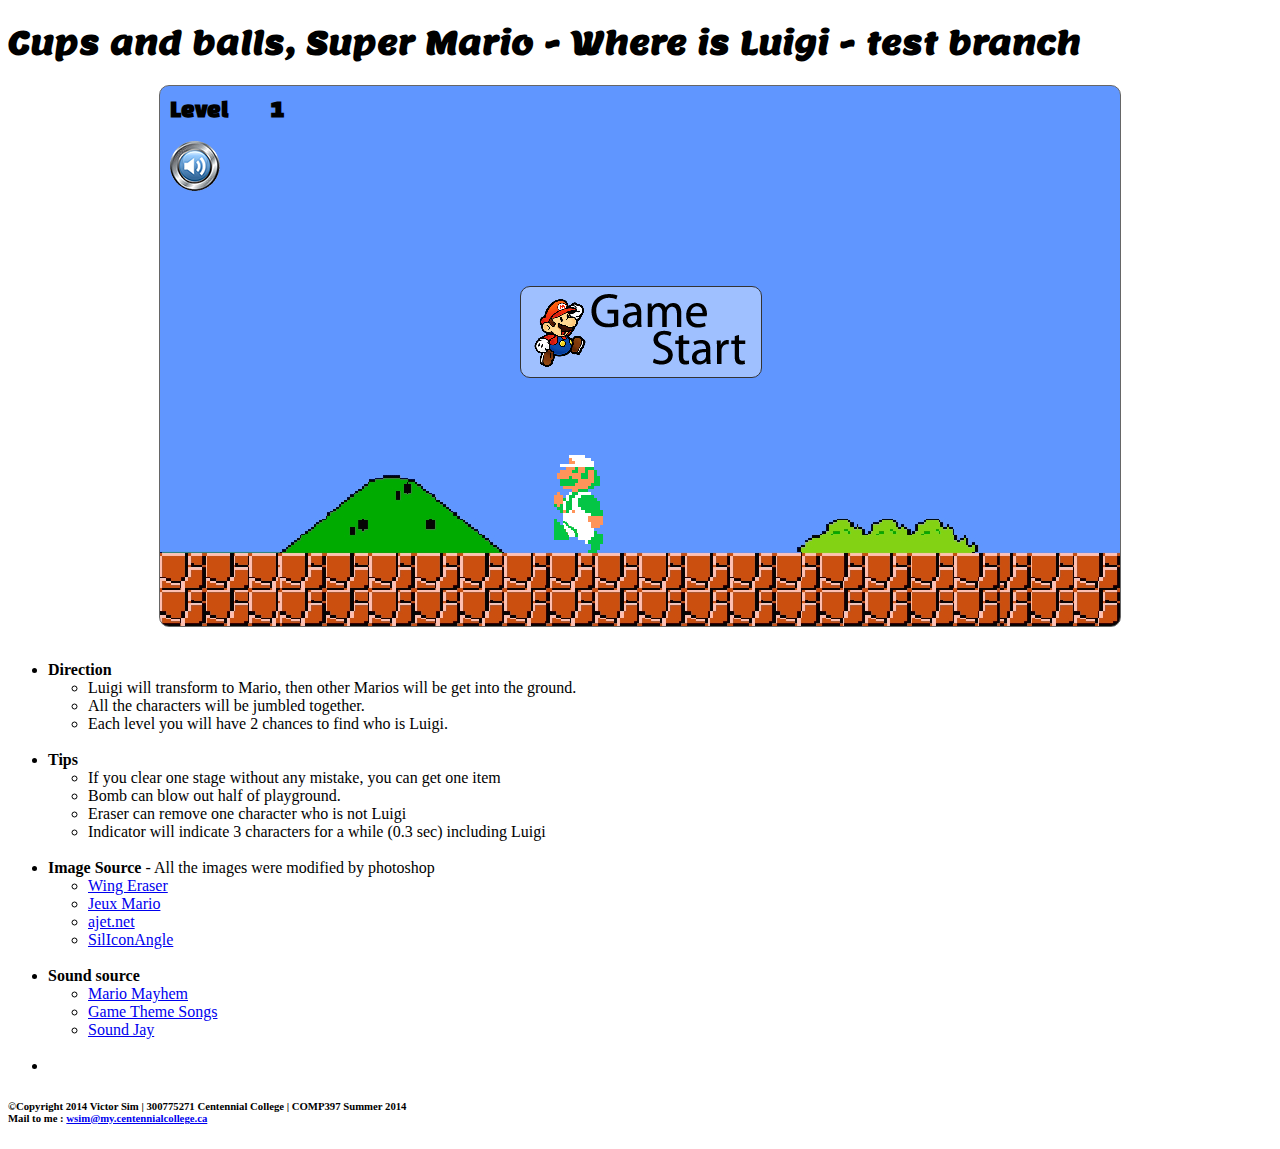
<file: index.html>
<!DOCTYPE html>
<html lang=en>

<!-- Test Branch editting test -->
	<head>
		<meta charset=utf-8>
		<meta name="title" content="Cups and balls, Super Mario" />
		<meta name="description" content="Find where is Luigi" />
		<link rel="image_src" href="images/screenshot.png" />
		<title>Cups and balls - Find where is Luigi</title>
		<link rel="stylesheet" href="css/mario.css" />
		<link href='http://fonts.googleapis.com/css?family=Nunito:700|Changa+One|Lemon' rel='stylesheet' type='text/css'/>
		
	</head>
	<body>		
		<header>
			<h1>Cups and balls, Super Mario - Where is Luigi - test branch</h1>
		</header>
		<section id="game">
			<div id="characters">
				<div class="character">
				</div> <!-- .character -->
			</div> <!-- #characters -->
			<div id="items"></div> <!-- #items -->
			<h2>
				<div id="level">Level</div><div id="levelnum"></div>
			</h2>
			<h1>
				<div id="select" class="disappear">Find! Where is Luigi?</div>
			</h2>
			<div id="block"></div>
			<div id="bomb"></div>
			<div id="sound"></div>

		</section> <!-- #game -->
		<br />
		<ul>
			<li><b>Direction</b></li>
			<ul>
				<li>Luigi will transform to Mario, then other Marios will be get into the ground.</li>
				<li>All the characters will be jumbled together.</li>
				<li>Each level you will have 2 chances to find who is Luigi.</li>
			</ul>
			<br />
			<li><b>Tips</b></li>
			<ul>
				<li>If you clear one stage without any mistake, you can get one item</li>
				<li>Bomb can blow out half of playground.</li>
				<li>Eraser can remove one character who is not Luigi</li>
				<li>Indicator will indicate 3 characters for a while (0.3 sec) including Luigi</li>
			</ul>
			<br />
			<li><b>Image Source</b> - All the images were modified by photoshop</li>
			<ul>
				<li><a href='http://wingeraser.com/tutorial-animation/'>Wing Eraser</a></li>
				<li><a href='http://www.jeux-mario.com/mario-hammer'>Jeux Mario</a></li>
				<li><a href='http://www.ajet.net'>ajet.net</a></li>
				<li><a href='http://siliconangle.com/blog/2012/10/26/how-to-get-a-bomb-on-board-a-plane-using-a-barcode-app/'>SilIconAngle</a></li>
			</ul>
			<br />
			<li><b>Sound source</b></li>
			<ul>
				<li><a href='http://www.mariomayhem.com/downloads/sounds'>Mario Mayhem</a></li>
				<li><a href='http://www.gamethemesongs.com/Super_Mario_Bros._-_Full.html'>Game Theme Songs</a></li>
				<li><a href='http://www.soundjay.com/explosion-sound-effect.html'>Sound Jay</a></li>
			</ul>
			<br />
			<!-- facebook like -->
			<div id="fb-root"></div>
			<script>
				(function(d, s, id) {
					var js, fjs = d.getElementsByTagName(s)[0];
					if (d.getElementById(id))
						return;
					js = d.createElement(s); 
					js.id = id;
					js.src = "//connect.facebook.net/en_US/sdk.js#xfbml=1&version=v2.0";
					fjs.parentNode.insertBefore(js, fjs);
				}(document, 'script', 'facebook-jssdk'));
			</script>
			<li><div class="fb-like" data-href="http://studentweb.cencol.ca/wsim/mario/mario.html" data-layout="standard" data-action="like" data-show-faces="false" data-share="true"></div>
			</li>
			<!-- facebook like end -->
		</ul>
		<footer>
		<h6>
			&#169;Copyright 2014 Victor Sim &#124; 300775271 Centennial College &#124; COMP397 Summer 2014
			<br />
			Mail to me : <a href="mailto:wsim@my.centennialcollege.ca">wsim&#64;my.centennialcollege.ca</a>
		</h6>
		</footer>
		<script src="http://ajax.googleapis.com/ajax/libs/jquery/1.11.1/jquery.min.js"></script>
		<script src="js/mario.js"></script>
	</body>
</html>
</file>
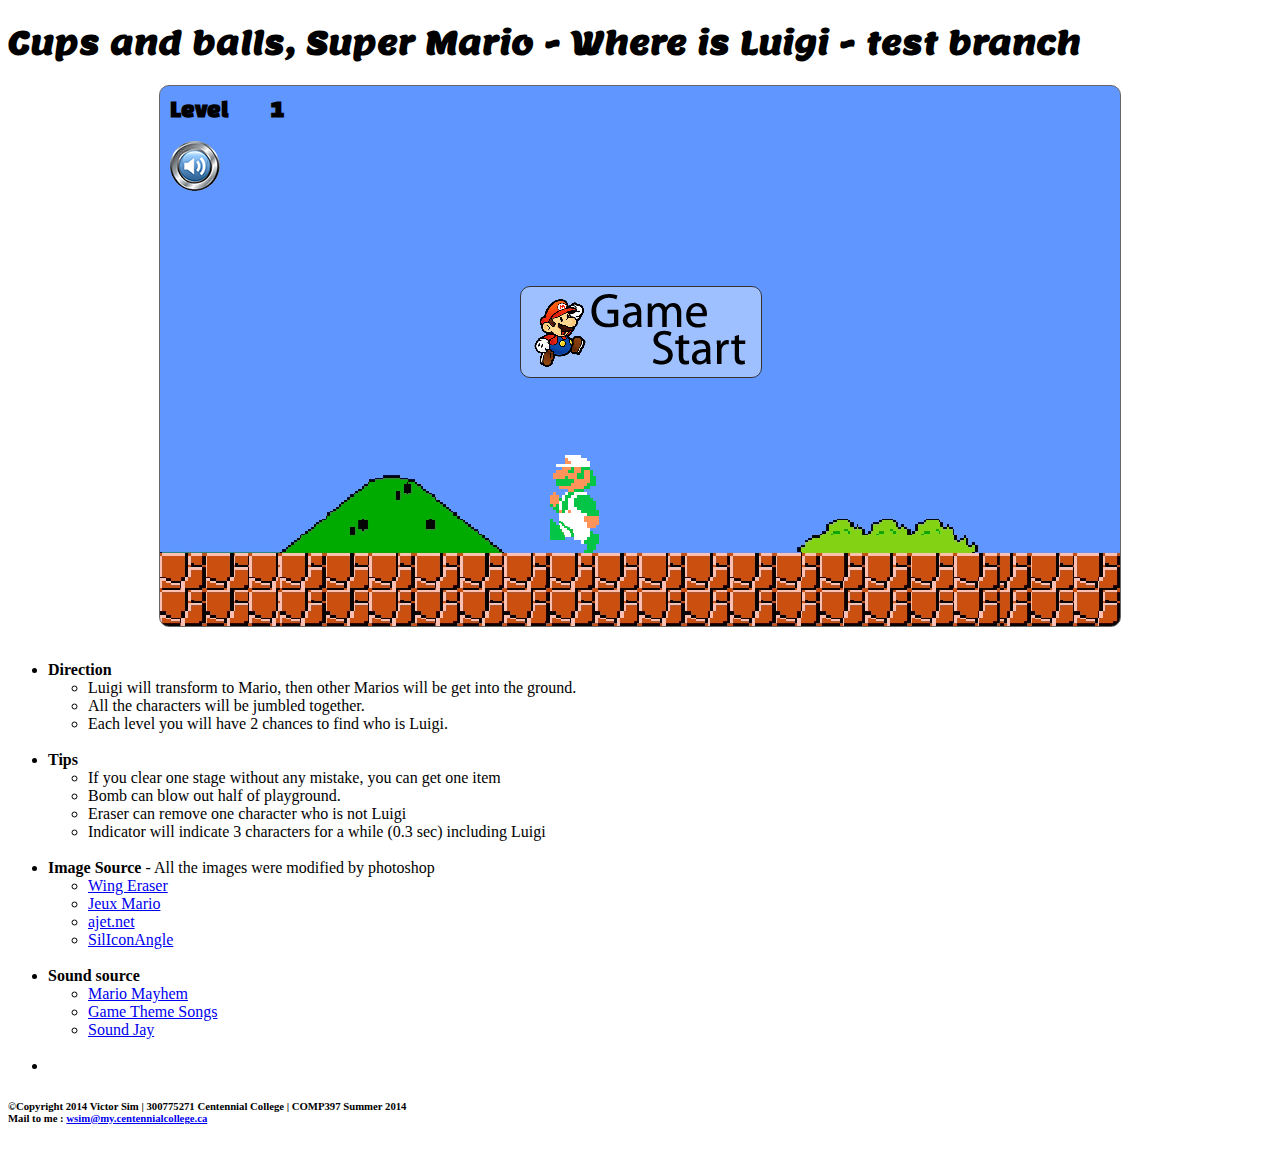
<file: mario.html>
<!DOCTYPE html>
<html lang=en>

<!-- Test Branch editting test -->
	<head>
		<meta charset=utf-8>
		<meta name="title" content="Cups and balls, Super Mario" />
		<meta name="description" content="Find where is Luigi" />
		<link rel="image_src" href="images/screenshot.png" />
		<title>Cups and balls - Find where is Luigi</title>
		<link rel="stylesheet" href="css/mario.css" />
		<link href='http://fonts.googleapis.com/css?family=Nunito:700|Changa+One|Lemon' rel='stylesheet' type='text/css'/>
		
	</head>
	<body>		
		<header>
			<h1>Cups and balls, Super Mario - Where is Luigi - test branch</h1>
		</header>
		<section id="game">
			<div id="characters">
				<div class="character">
				</div> <!-- .character -->
			</div> <!-- #characters -->
			<div id="items"></div> <!-- #items -->
			<h2>
				<div id="level">Level</div><div id="levelnum"></div>
			</h2>
			<h1>
				<div id="select" class="disappear">Find! Where is Luigi?</div>
			</h2>
			<div id="block"></div>
			<div id="bomb"></div>
			<div id="sound"></div>

		</section> <!-- #game -->
		<br />
		<ul>
			<li><b>Direction</b></li>
			<ul>
				<li>Luigi will transform to Mario, then other Marios will be get into the ground.</li>
				<li>All the characters will be jumbled together.</li>
				<li>Each level you will have 2 chances to find who is Luigi.</li>
			</ul>
			<br />
			<li><b>Tips</b></li>
			<ul>
				<li>If you clear one stage without any mistake, you can get one item</li>
				<li>Bomb can blow out half of playground.</li>
				<li>Eraser can remove one character who is not Luigi</li>
				<li>Indicator will indicate 3 characters for a while (0.3 sec) including Luigi</li>
			</ul>
			<br />
			<li><b>Image Source</b> - All the images were modified by photoshop</li>
			<ul>
				<li><a href='http://wingeraser.com/tutorial-animation/'>Wing Eraser</a></li>
				<li><a href='http://www.jeux-mario.com/mario-hammer'>Jeux Mario</a></li>
				<li><a href='http://www.ajet.net'>ajet.net</a></li>
				<li><a href='http://siliconangle.com/blog/2012/10/26/how-to-get-a-bomb-on-board-a-plane-using-a-barcode-app/'>SilIconAngle</a></li>
			</ul>
			<br />
			<li><b>Sound source</b></li>
			<ul>
				<li><a href='http://www.mariomayhem.com/downloads/sounds'>Mario Mayhem</a></li>
				<li><a href='http://www.gamethemesongs.com/Super_Mario_Bros._-_Full.html'>Game Theme Songs</a></li>
				<li><a href='http://www.soundjay.com/explosion-sound-effect.html'>Sound Jay</a></li>
			</ul>
			<br />
			<!-- facebook like -->
			<div id="fb-root"></div>
			<script>
				(function(d, s, id) {
					var js, fjs = d.getElementsByTagName(s)[0];
					if (d.getElementById(id))
						return;
					js = d.createElement(s); 
					js.id = id;
					js.src = "//connect.facebook.net/en_US/sdk.js#xfbml=1&version=v2.0";
					fjs.parentNode.insertBefore(js, fjs);
				}(document, 'script', 'facebook-jssdk'));
			</script>
			<li><div class="fb-like" data-href="http://studentweb.cencol.ca/wsim/mario/mario.html" data-layout="standard" data-action="like" data-show-faces="false" data-share="true"></div>
			</li>
			<!-- facebook like end -->
		</ul>
		<footer>
		<h6>
			&#169;Copyright 2014 Victor Sim &#124; 300775271 Centennial College &#124; COMP397 Summer 2014
			<br />
			Mail to me : <a href="mailto:wsim@my.centennialcollege.ca">wsim&#64;my.centennialcollege.ca</a>
		</h6>
		</footer>
		<script src="http://ajax.googleapis.com/ajax/libs/jquery/1.11.1/jquery.min.js"></script>
		<script src="js/mario.js"></script>
	</body>
</html>
</file>
<file: css/mario.css>
//////////// -- 1 -- ////////////////
body {
	text-align: center;
	font-family: 'Nunito', sans-serif;
}

header{
	font-family: 'Lemon', cursive;
}

#game {
	border-radius: 10px;
	border: 1px solid #666;
	position: relative;
	background: #232 url(../images/bg_mario.png);
	width: 960px;
	height: 540px;
	margin: 0 auto;
	
	/* Chrome, Safari, Opera*/
	display: -webkit-box;
	-webkit-box-pack: center;
	-webkit-box-align: center;
	
	/* IE 10*/
	display:-ms-flexbox;
	-ms-flex-pack:center;
	-ms-flex-align:center;
	
	/* Firefox */
	display:-moz-box;
	-moz-box-pack:center;
	-moz-box-align:center;
	
	/* W3C */
	display:box;
	box-pack:center;
	box-align:center;
}
}

#characters {
	position: relative;
	width: 960px;
	height: 540px;
}

.character {
	width: 60px;
	height: 100px;
	position: absolute;
	background: url(../images/marios.png) 0 0;
	z-index: 10;
	top: 367px;
	left: 50px;
}

#bomb{
	position: absolute;
	width: 100px;
	height: 100px;
	left:-100px;
	top:367px;
	z-index: 11;
}

@keyframes boom {
    0% { transform: rotate(0deg) translateX(1px) rotate(0deg) ;}
    20% { transform: rotate(0deg) translateX(1px) rotate(30deg) ;}
    40% { transform: rotate(0deg) translateX(1px) rotate(-30deg) ;}
    60% { transform: rotate(0deg) translateX(1px) rotate(30deg) ;}
    80% { transform: rotate(0deg) translateX(1px) rotate(-30deg) ;}
    90% { transform: rotate(0deg) translateX(1px) rotate(30deg) ;}
    100%{ transform: rotate(0deg) translateX(1px) rotate(-30deg);  }
}
@-webkit-keyframes boom {
    0% { -webkit-transform: rotate(0deg) translateX(1px) rotate(0deg) ;}
    20% { -webkit-transform: rotate(0deg) translateX(1px) rotate(30deg) ;}
    40% { -webkit-transform: rotate(0deg) translateX(1px) rotate(-30deg) ;}
    60% { -webkit-transform: rotate(0deg) translateX(1px) rotate(30deg) ;}
    80% { -webkit-transform: rotate(0deg) translateX(1px) rotate(-30deg) ;}
    90% { -webkit-transform: rotate(0deg) translateX(1px) rotate(30deg) ;}
    100%{ -webkit-transform: rotate(0deg) translateX(1px) rotate(-30deg);  }
}

#blastLeft{
	position: absolute;
	width: 300px;
	height: 210px;
	left: 150px;
	top: -100px;
	z-index: 18;
}
#blastRight{
	position: absolute;
	width: 300px;
	height: 210px;
	left: 630px;
	top: -100px;
	z-index: 18;
}

.blastBoomLeft{
    display: inline-block; 
    animation: boom 1s ease-out 1;
    -webkit-animation: boom 1s ease-out 1;
	background: url(../images/blast.png) 0 0;
}

.blastBoomRight{
    display: inline-block; 
    animation: boom 1s ease-out 1;
    -webkit-animation: boom 1s ease-out 1;
	background: url(../images/blast.png) 0 0;
}

@keyframes throwLeft {
    0% { transform: rotate(-70deg) translateX(290px) rotate(0deg) ;}
    100%{ transform: rotate(0deg) translateX(290px) rotate(360deg);  }
}
@-webkit-keyframes throwLeft {
    0% { -webkit-transform: rotate(-70deg) translateX(290px) rotate(0deg) ;}
    100%{ -webkit-transform: rotate(0deg) translateX(290px) rotate(360deg);  }
}

@keyframes throwRight {
    0% { transform: rotate(-35deg) translateX(720px) rotate(0deg) ;}
    100%{ transform: rotate(0deg) translateX(720px) rotate(360deg);  }
}
@-webkit-keyframes throwRight {
    0% { -webkit-transform: rotate(-35deg) translateX(720px) rotate(0deg) ;}
    100%{ -webkit-transform: rotate(0deg) translateX(720px) rotate(360deg);  }
}

.throwBombLeft {
    display: inline-block; 
    animation: throwLeft 0.7s ease-out 1;
    -webkit-animation: throwLeft 0.7s ease-out 1;
	background: url(../images/bomb.png) 0 0;
}

.throwBombRight { 
    display: inline-block;
    animation: throwRight 0.7s ease-out 1;
    -webkit-animation: throwRight 0.7s ease-out 1;
	background: url(../images/bomb.png) 0 0;
}


#items {
	position: absolute;
	width: 50px;
	height: 360px;
	top: 25px;
	left: 880px; 
}

.item{
	position: relative;
	width: 50px;
	height: 50px;
	cursor:pointer;
	border-radius: 5px;
	border: 1px solid #333;
}

.bomb{
	background: rgba(0, 0, 255, 0.7) url(../images/item_bomb.png) 0 0;
}

.indicator{
	background: rgba(255, 255, 255, 0.7) url(../images/item_indicator.png) 0 0;
}

.eraser{
	background: rgba(0, 0, 0, 0.7) url(../images/item_eraser.png) 0 0;
}

#sound{
	position: absolute;
	width: 50px;
	height: 50px;
	top: 55px;
	left: 10px;
	cursor: pointer;
}

.soundon{
	background: url(../images/soundon.png) 0 0;
}

.soundoff{
	background: url(../images/soundoff.png) 0 0;
}

#start{
	border-radius: 10px;
	border: 1px solid #333;
	position: absolute;
	width: 240px;
	height: 90px;
	background: rgba(255, 255, 255, 0.4) url(../images/start.png) 0 0;
	top: 200px;
	left: 360px;
	z-index: 20;
	cursor: pointer;
}

#select{
	position: absolute;
	width: 340px;
	height: 50px;
	top: 160px;
	left: 310px;
	z-index: 2;
	font-family: 'Lemon', cursive;
	transition: all 0.7s;
	-moz-transition: all 0.7s;
	-webkit-transition: all 0.7s;
	cursor:default;
}

.appear{
	opacity: 1;
}

.disappear{
	opacity: 0;
}

#level{
	position: absolute;
	width: 100px;
	height: 30px;
	top: 10px;
	left: 10px;
	z-index: 18;
	font-family: 'Changa One', cursive;
	font-size: 'xx-large';
}

#levelnum{
	position: absolute;
	width: 100px;
	height: 30px;
	top: 10px;
	left: 110px;
	z-index: 18;
	font-family: 'Changa One', cursive;
	font-size: 'xx-large';
}

#gameover{
	position: absolute;
	width: 480px;
	height: 350px;
	background: url(../images/gameover.png) 0 0;
	top: 50px;
	left: 240px;
	z-index: 14;
}


#block{
	position: absolute;
	width: 120px;
	height: 200px;
	background-color:#FFFFFF;
	top: 270px;
	left: -121px;
	z-index: 14;
}



.div-removed {
	transition: all 0.7s;
	-moz-transition: all 0.7s;
	-webkit-transition: all 0.7s;
	transform:rotate(180deg);
	-ms-transform:rotate3d(0,1,0,180deg); /* IE 9 */
	-webkit-transform:rotate3d(0,1,0,180deg); /* Opera, Chrome, and Safari */
	opacity: 0;
	cursor:not-allowed;
}

.character-removed {
	transition: all 0.7s;
	-moz-transition: all 0.7s;
	-webkit-transition: all 0.7s;
	transform:rotate(180deg);
	-ms-transform:rotate3d(0,0,1,180deg); /* IE 9 */
	-webkit-transform:rotate3d(0,0,1,180deg); /* Opera, Chrome, and Safari */
	opacity: 0;
	cursor:not-allowed;
}

.MarioIdleL {background-position: 0 0;}
.MarioIdleR {background-position: -60px 0;}
.MarioRunL {background-position: -120px 0;}
.MarioRunR {background-position: -180px 0;}
.MarioWalkL1 {background-position: 0 -100px;}
.MarioWalkL2 {background-position: -60px -100px;}
.MarioWalkL3 {background-position: -120px -100px;}
.MarioWalkL4 {background-position: -180px -100px;}
.MarioWalkL5 {background-position: -240px -100px;}
.MarioWalkL6 {background-position: -300px -100px;}	
.MarioWalkR1 {background-position: 0 -200px;}
.MarioWalkR2 {background-position: -60px -200px;}
.MarioWalkR3 {background-position: -120px -200px;}
.MarioWalkR4 {background-position: -180px -200px;}
.MarioWalkR5 {background-position: -240px -200px;}
.MarioWalkR6 {background-position: -300px -200px;}
.MarioSitL {background-position: 0 -300px;}
.MarioSitR {background-position: -60px -300px;}
.MarioJumpL {background-position: -120px -300px;}
.MarioJumpR {background-position: -180px -300px;}

.LuigiIdleL {background-position: 0 -400px;}
.LuigiIdleR {background-position: -60px -400px;}
.LuigiRunL {background-position: -120px -400px;}
.LuigiRunR {background-position: -180px -400px;}
.LuigiWalkL1 {background-position: 0 -500px;}
.LuigiWalkL2 {background-position: -60px -500px;}
.LuigiWalkL3 {background-position: -120px -500px;}
.LuigiWalkL4 {background-position: -180px -500px;}
.LuigiWalkL5 {background-position: -240px -500px;}
.LuigiWalkL6 {background-position: -300px -500px;}	
.LuigiWalkR1 {background-position: 0 -600px;}
.LuigiWalkR2 {background-position: -60px -600px;}
.LuigiWalkR3 {background-position: -120px -600px;}
.LuigiWalkR4 {background-position: -180px -600px;}
.LuigiWalkR5 {background-position: -240px -600px;}
.LuigiWalkR6 {background-position: -300px -600px;}
.LuigiSitL {background-position: 0 -700px;}
.LuigiSitR {background-position: -60px -700px;}
.LuigiJumpL {background-position: -120px -700px;}
.LuigiJumpR {background-position: -180px -700px;}
</file>
